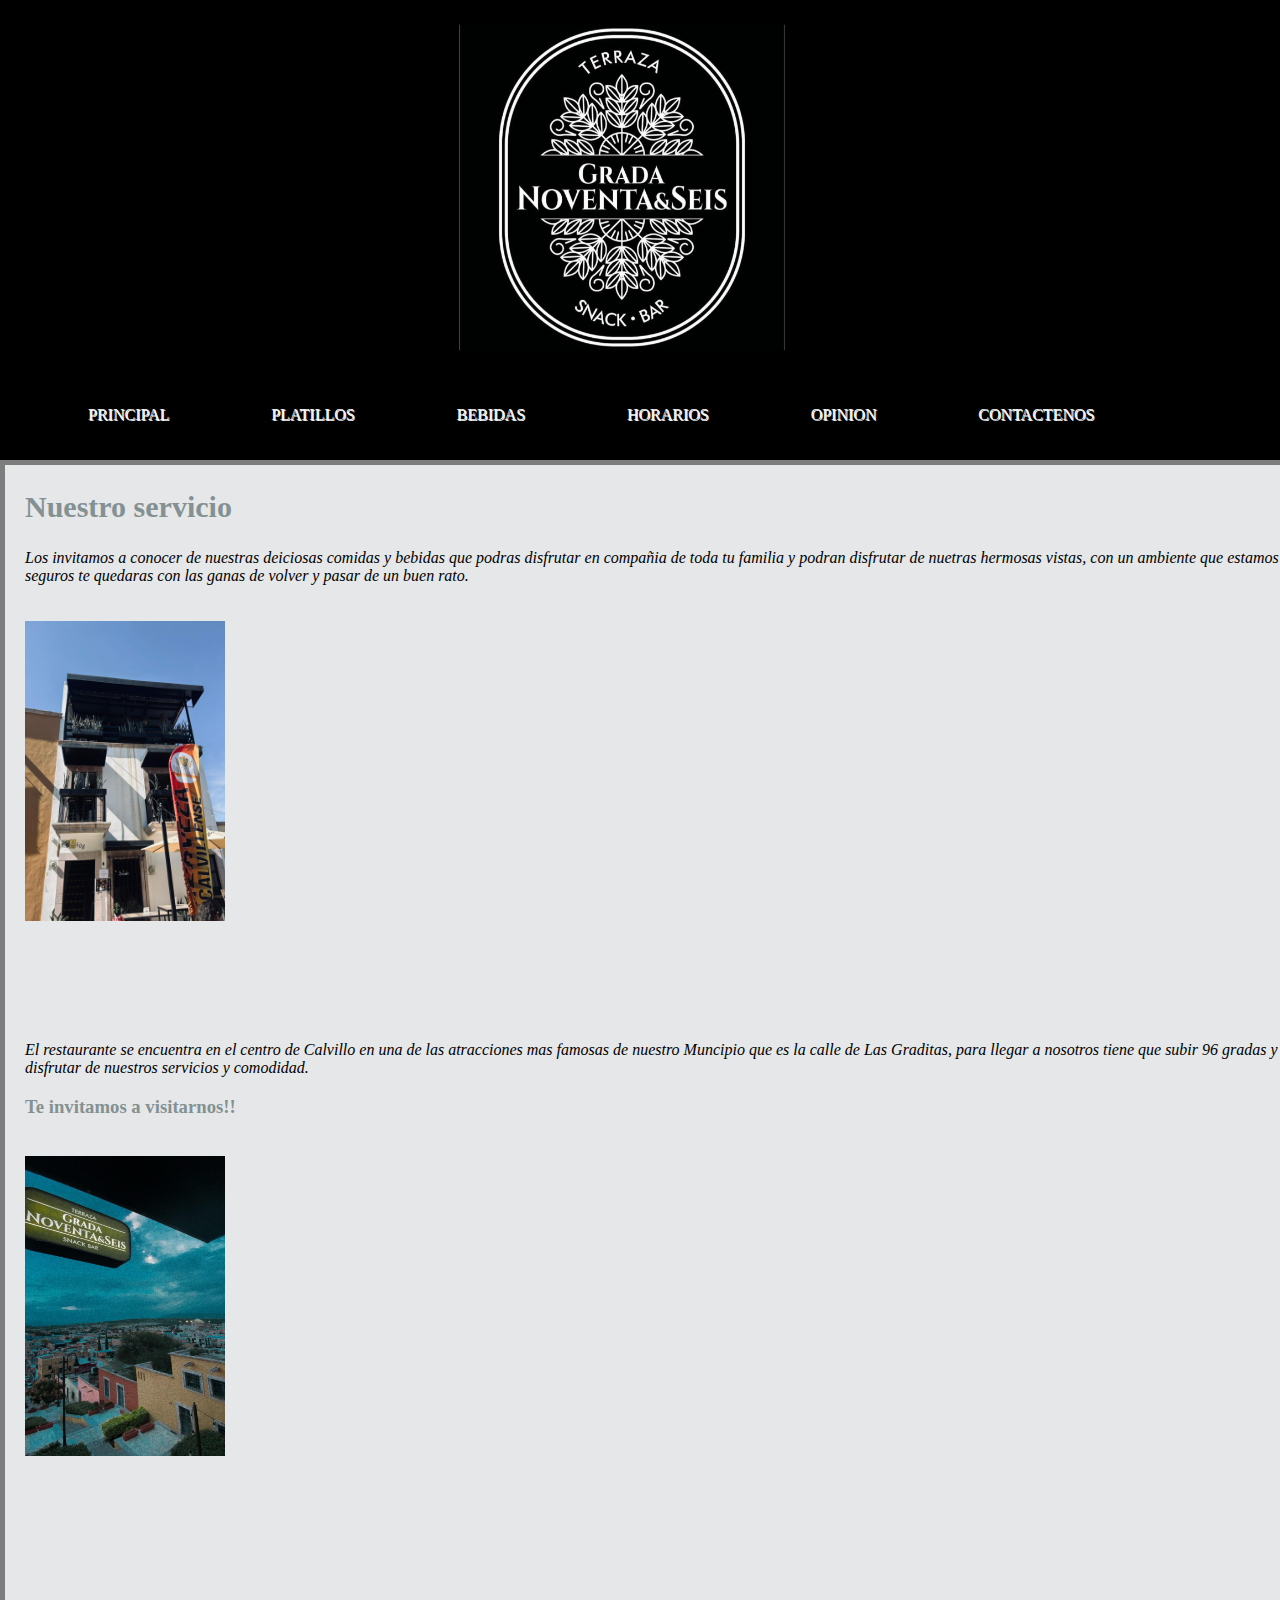
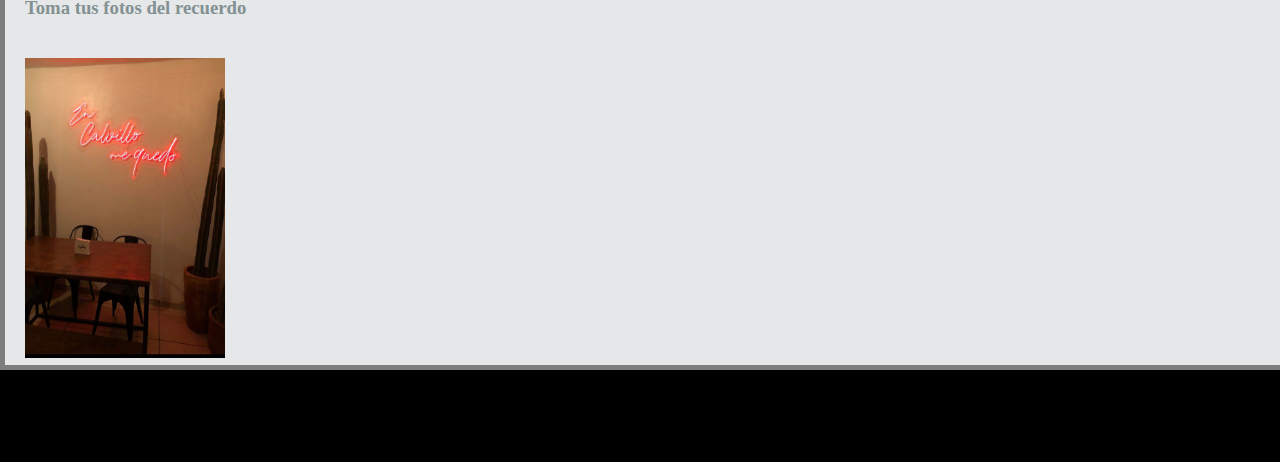
<file: index.html>
<!DOCTYPE html>
<html>
<head>
	<title>Gradanoventayseis</title>
	<meta http-equiv="content-type" content="text/html; charset=utf-8"/>
	<meta name="viewport"
    content="width=device-width">
	<link rel="stylesheet" href="index.css">
	<link rel="stylesheet" href="Platillos.html">
</heada>
<body>
<header id="logo">
</header>
<section>
	<nav id="menu">
		<ul>
		    <li><a href="index.html" title="Pagina Principal" hreflang="es-pe" accesskey="P">Principal</a></li>
            <li><a href="Platillos.html" title="Conoce el Menu" hreflang="es-pe" accesskey="M">Platillos</a></li>
            <li><a href="Bebidas.html" title="Nuestros servicios" hreflang="es-pe" accesskey="P">Bebidas</a></li>
            <li><a href="Informacion.html" title="Consume" hreflang="es-pe" accesskey="O">Horarios</a></li>
            <li><a href="Opinion.html" title="Consume" hreflang="es-pe" accesskey="O">Opinion</a></li>
            <li><a href="Contactenos.html" title="Escribanos"  hreflang="es-pe" accesskey="C">Contactenos</a></li>
        </ul>
</section>
<section>
<section id="seccion">
	<h2><strong>Nuestro servicio</strong></h2>
	<p><em>Los invitamos a conocer de nuestras deiciosas comidas y bebidas que podras disfrutar en compañia de toda tu familia y podran disfrutar de nuetras hermosas vistas, con un ambiente que estamos seguros te quedaras con las ganas de volver y pasar de un buen rato.</em></p>
</aside>
<img src="Uno.png" width="200" height="300">
<p><em>El restaurante se encuentra en el centro de Calvillo en una de las atracciones mas famosas de nuestro Muncipio que es la calle de Las Graditas, para llegar a nosotros tiene que subir 96 gradas y asi disfrutar de nuestros servicios y comodidad.</em></p>
	<h3>Te invitamos a visitarnos!!</h3>
<img src="fuera.png" width="200" height="300">
<br><br>
<h3>Toma tus fotos del recuerdo</h3>
<img src="Si.png" width="200" height="300">
</section>
</body>
</html>
</file>
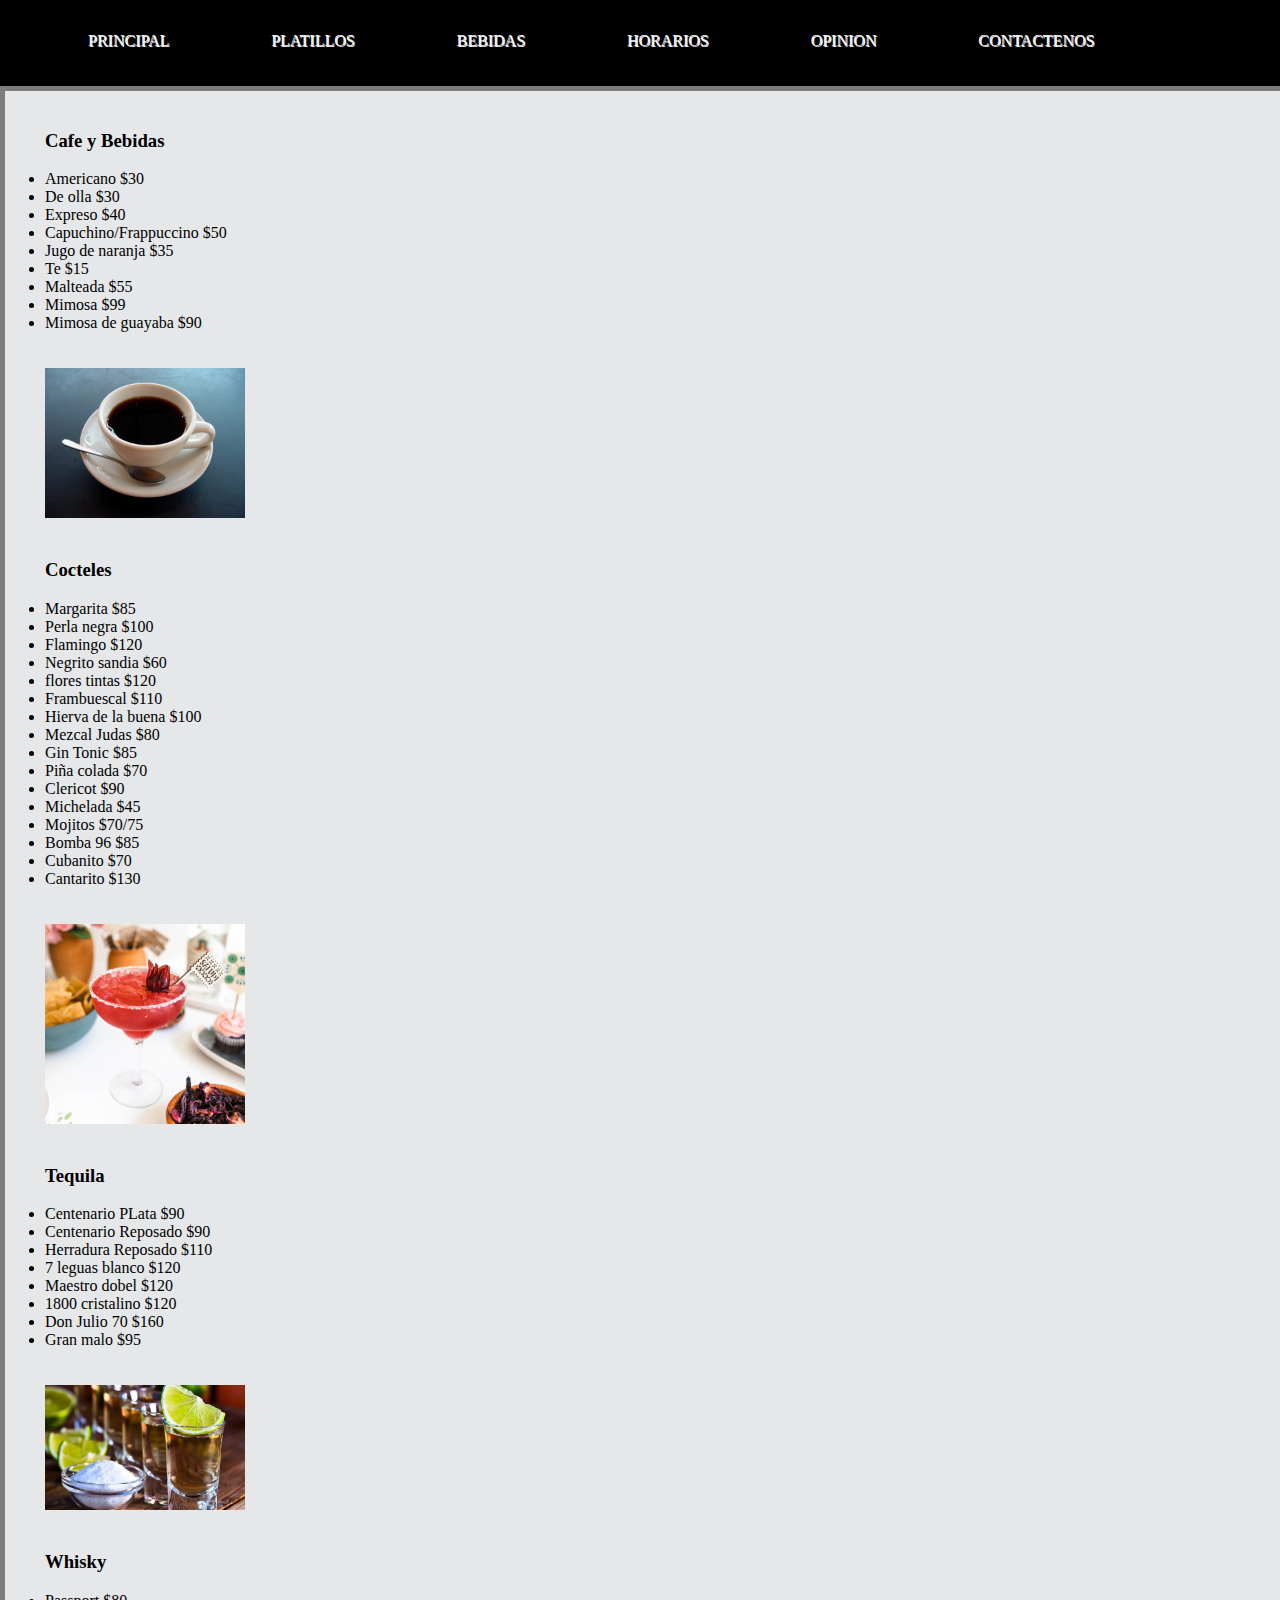
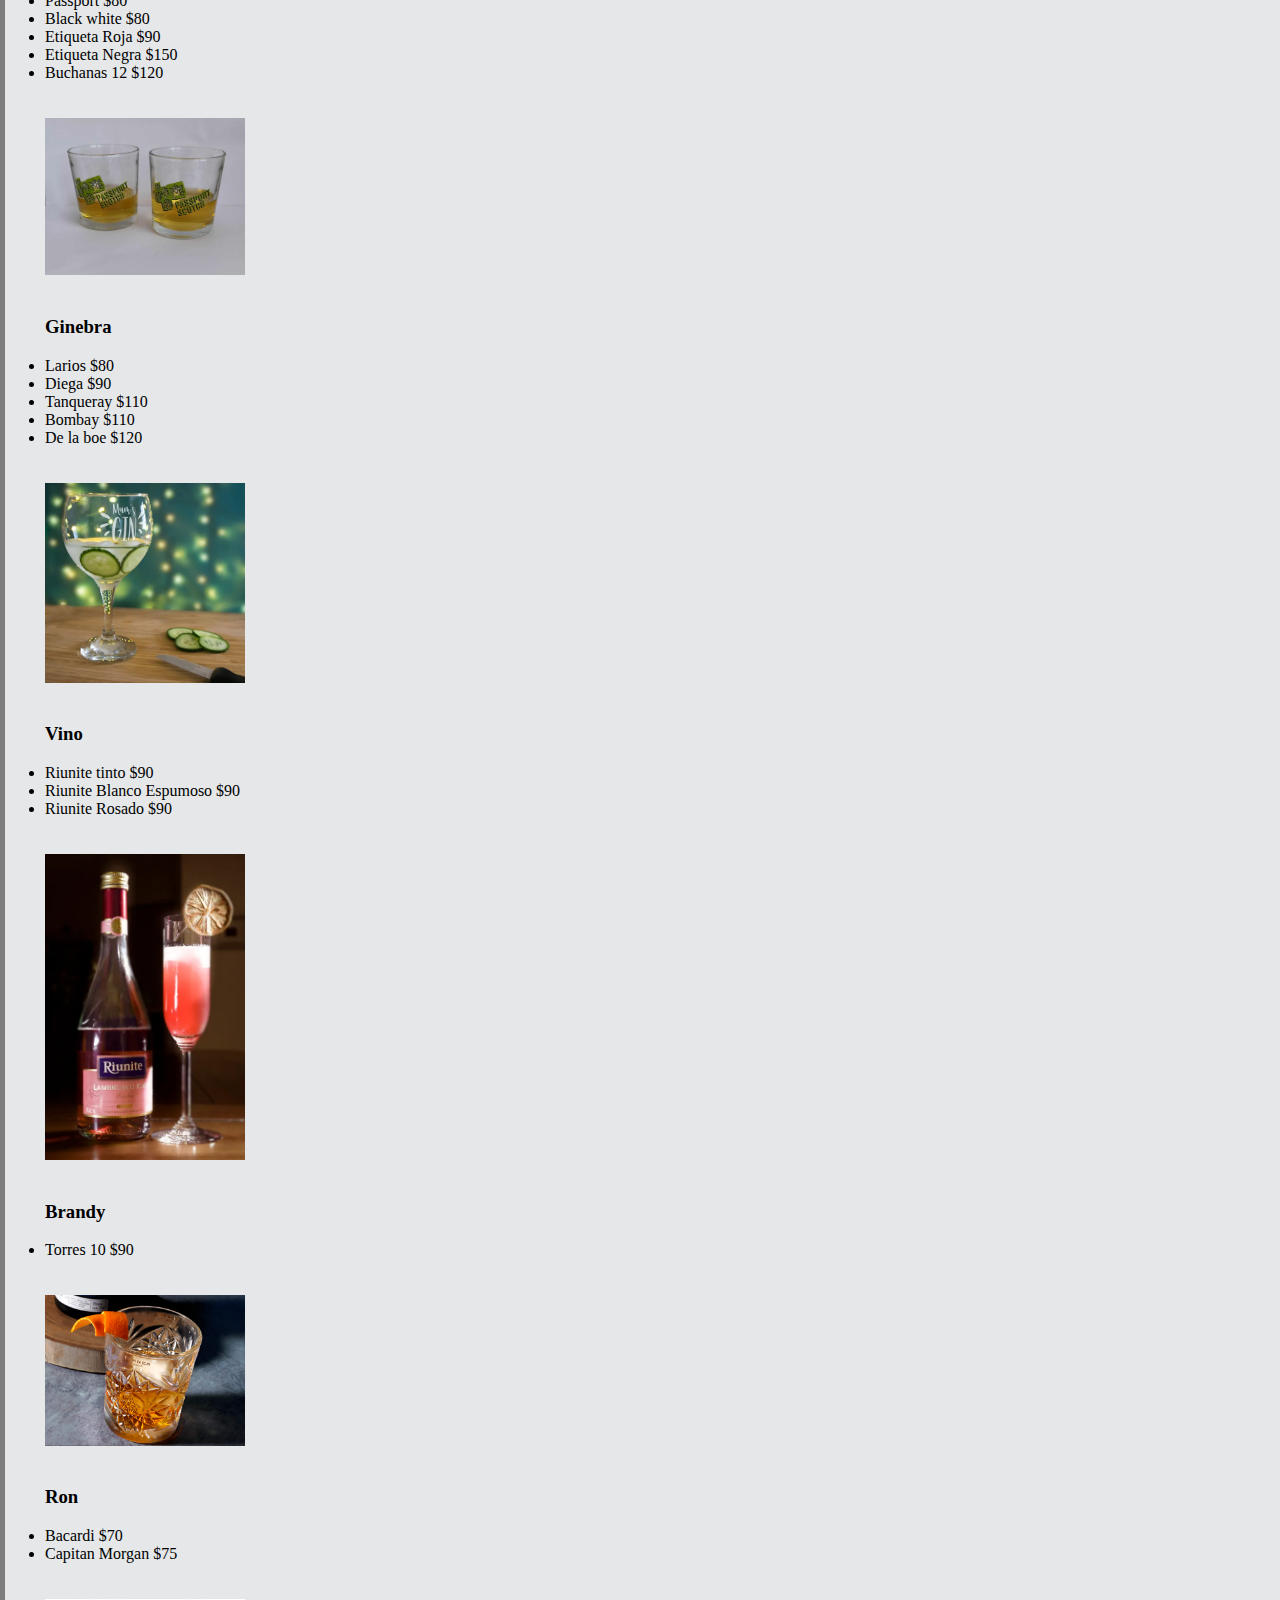
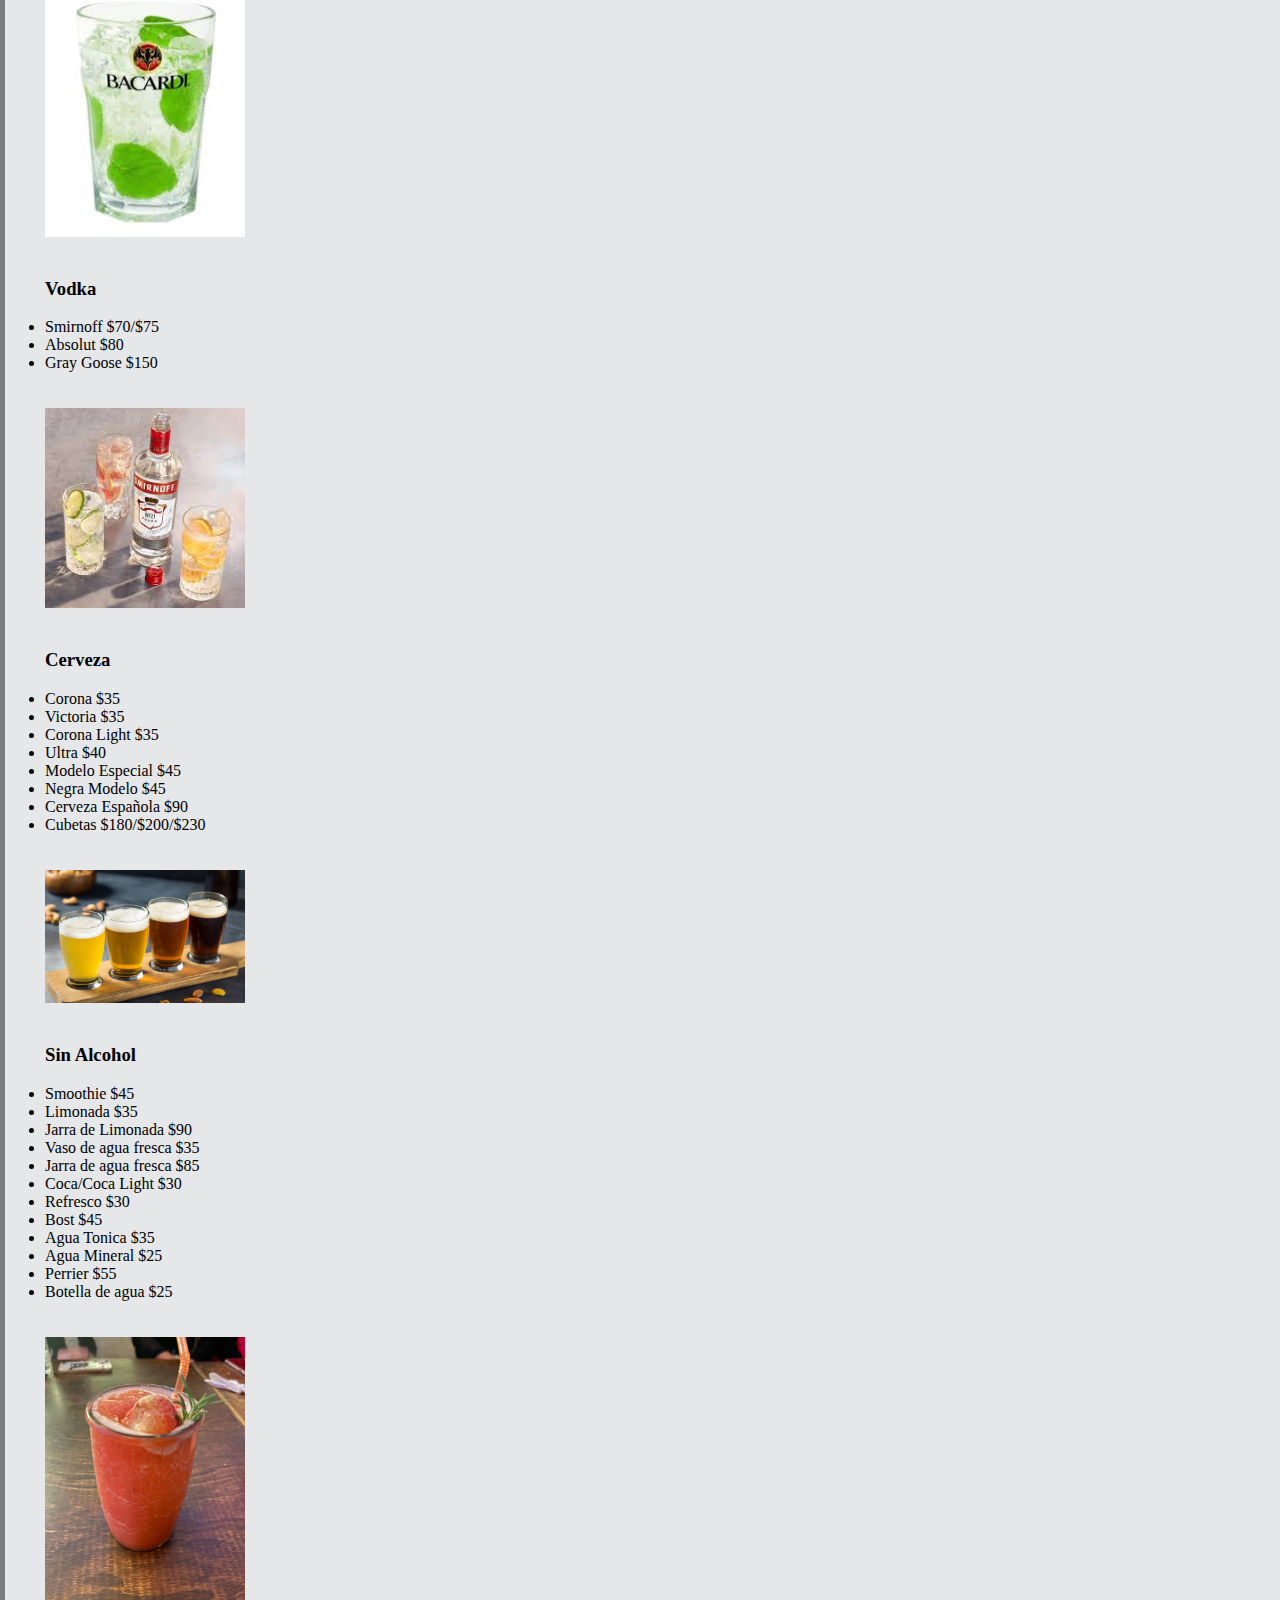
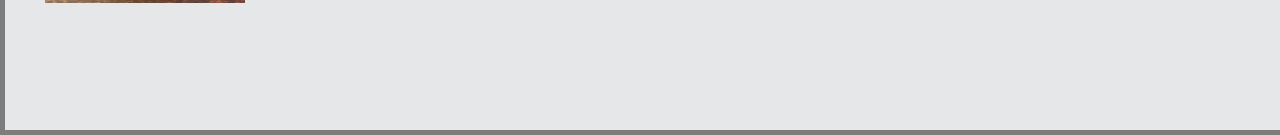
<file: Bebidas.html>
<!DOCTYPE html>
<html>
<head>
	<title>Gradanoventayseis</title>
	<meta http-equiv="content-type" content="text/html; charset=utf-8"/>
	<link rel="stylesheet" href="index.html">
	<link rel="stylesheet" href="Bebidas.css">
</head>
<body>
<section>
	<nav id="menu">
		<ul>
		    <li><a href="index.html" title="Pagina Principal" hreflang="es-pe" accesskey="P">Principal</a></li>
            <li><a href="Platillos.html" title="Conoce el Menu" hreflang="es-pe" accesskey="P">Platillos</a></li>
            <li><a href="Bebidas.html" title="Nuestros servicios" hreflang="es-pe" accesskey="B">Bebidas</a></li>
            <li><a href="Informacion.html" title="Deja tu opinion" hreflang="es-pe" accesskey="I">Horarios</a></li>
            <li><a href="Opinion.html" title="Deja tu opinion" hreflang="es-pe" accesskey="O">Opinion</a></li>
            <li><a href="Contactenos.html" title="Escribanos"  hreflang="es-pe" accesskey="C">Contactenos</a></li>
        </ul>
</section>
<section>
<section id="seccion">
	<h3><strong>Cafe y Bebidas</strong></h3>
    <li>Americano  $30</li>
    <li>De olla  $30</li>
    <li>Expreso  $40</li>
    <li>Capuchino/Frappuccino  $50</li>
    <li>Jugo de naranja  $35</li>
    <li>Te  $15</li>
    <li>Malteada  $55</li>
    <li>Mimosa  $99</li>
    <li>Mimosa de guayaba  $90</li>
    <br><br>
    <img src="cafe.png">
    <br><br>
    <h3><strong>Cocteles</strong></h3>
    <li>Margarita $85</li>
    <li>Perla negra  $100</li>
    <li>Flamingo  $120</li>
    <li>Negrito sandia  $60</li>
    <li>flores tintas  $120</li>
    <li>Frambuescal  $110</li>
    <li>Hierva de la buena  $100</li>
    <li>Mezcal Judas  $80</li>
    <li>Gin Tonic  $85</li>
    <li>Piña colada  $70</li>
    <li>Clericot  $90</li>
    <li>Michelada  $45</li>
    <li>Mojitos $70/75</li>
    <li>Bomba 96 $85</li>
    <li>Cubanito  $70</li>
    <li>Cantarito  $130</li>
    <br><br>
    <img src="marga.png">
    <br><br>
    <h3><strong>Tequila</strong></h3>
    <li>Centenario PLata  $90</li>
    <li>Centenario Reposado  $90</li>
    <li>Herradura Reposado  $110</li>
    <li>7 leguas blanco  $120</li>
    <li>Maestro dobel  $120</li>
    <li>1800 cristalino  $120</li>
    <li>Don Julio 70  $160</li>
    <li>Gran malo  $95</li>
    <br><br>
    <img src="tequi.png">
    <br><br>
    <h3><strong>Whisky</strong></h3>
    <li>Passport  $80</li>
    <li>Black white $80</li>
    <li>Etiqueta Roja $90</li>
    <li>Etiqueta Negra  $150</li>
    <li>Buchanas 12  $120</li>
    <br><br>
    <img src="wi.png">
    <br><br>
    <h3><strong>Ginebra</strong></h3>
    <li>Larios $80</li>
    <li>Diega $90</li>
    <li>Tanqueray  $110</li>
    <li>Bombay  $110</li>
    <li>De la boe $120</li>
    <br><br>
    <img src="gine.png">
    <br><br>
    <h3><strong>Vino</strong></h3>
    <li>Riunite tinto  $90</li>
    <li>Riunite Blanco Espumoso $90</li>
    <li>Riunite Rosado $90</li>
    <br><br>
    <img src="vino.png">
    <br><br>
    <h3><strong>Brandy</strong></h3>
    <li>Torres 10 $90</li>
    <br><br>
    <img src="bra.png">
    <br><br>
    <h3><strong>Ron</strong></h3>
    <li>Bacardi $70</li>
    <li>Capitan Morgan $75</li>
    <br><br>
    <img src="ron.png">
    <br><br>
    <h3><strong>Vodka</strong></h3>
    <li>Smirnoff $70/$75</li>
    <li>Absolut $80</li>
    <li>Gray Goose $150</li>
    <br><br>
    <img src="smi.png">
    <br><br>
    <h3><strong>Cerveza</strong></h3>
    <li>Corona $35</li>
    <li>Victoria $35</li>
    <li>Corona Light $35</li>
    <li>Ultra $40</li>
    <li>Modelo Especial $45</li>
    <li>Negra Modelo $45</li>
    <li>Cerveza Española $90</li>
    <li>Cubetas $180/$200/$230</li>
    <br><br>
    <img src="cer.png">
    <br><br>
    <h3><strong>Sin Alcohol</strong></h3>
    <li>Smoothie $45</li>
    <li>Limonada $35</li>
    <li>Jarra de Limonada $90</li>
    <li>Vaso de agua fresca $35</li>
    <li>Jarra de agua fresca $85</li>
    <li>Coca/Coca Light $30</li>
    <li>Refresco $30</li>
    <li>Bost $45</li>
    <li>Agua Tonica $35</li>
    <li>Agua Mineral $25</li>
    <li>Perrier $55</li>
    <li>Botella de agua $25</li>
    <br><br>
    <img src="smo.png">
    <br><br>
</section>
</body>
</html>
</file>
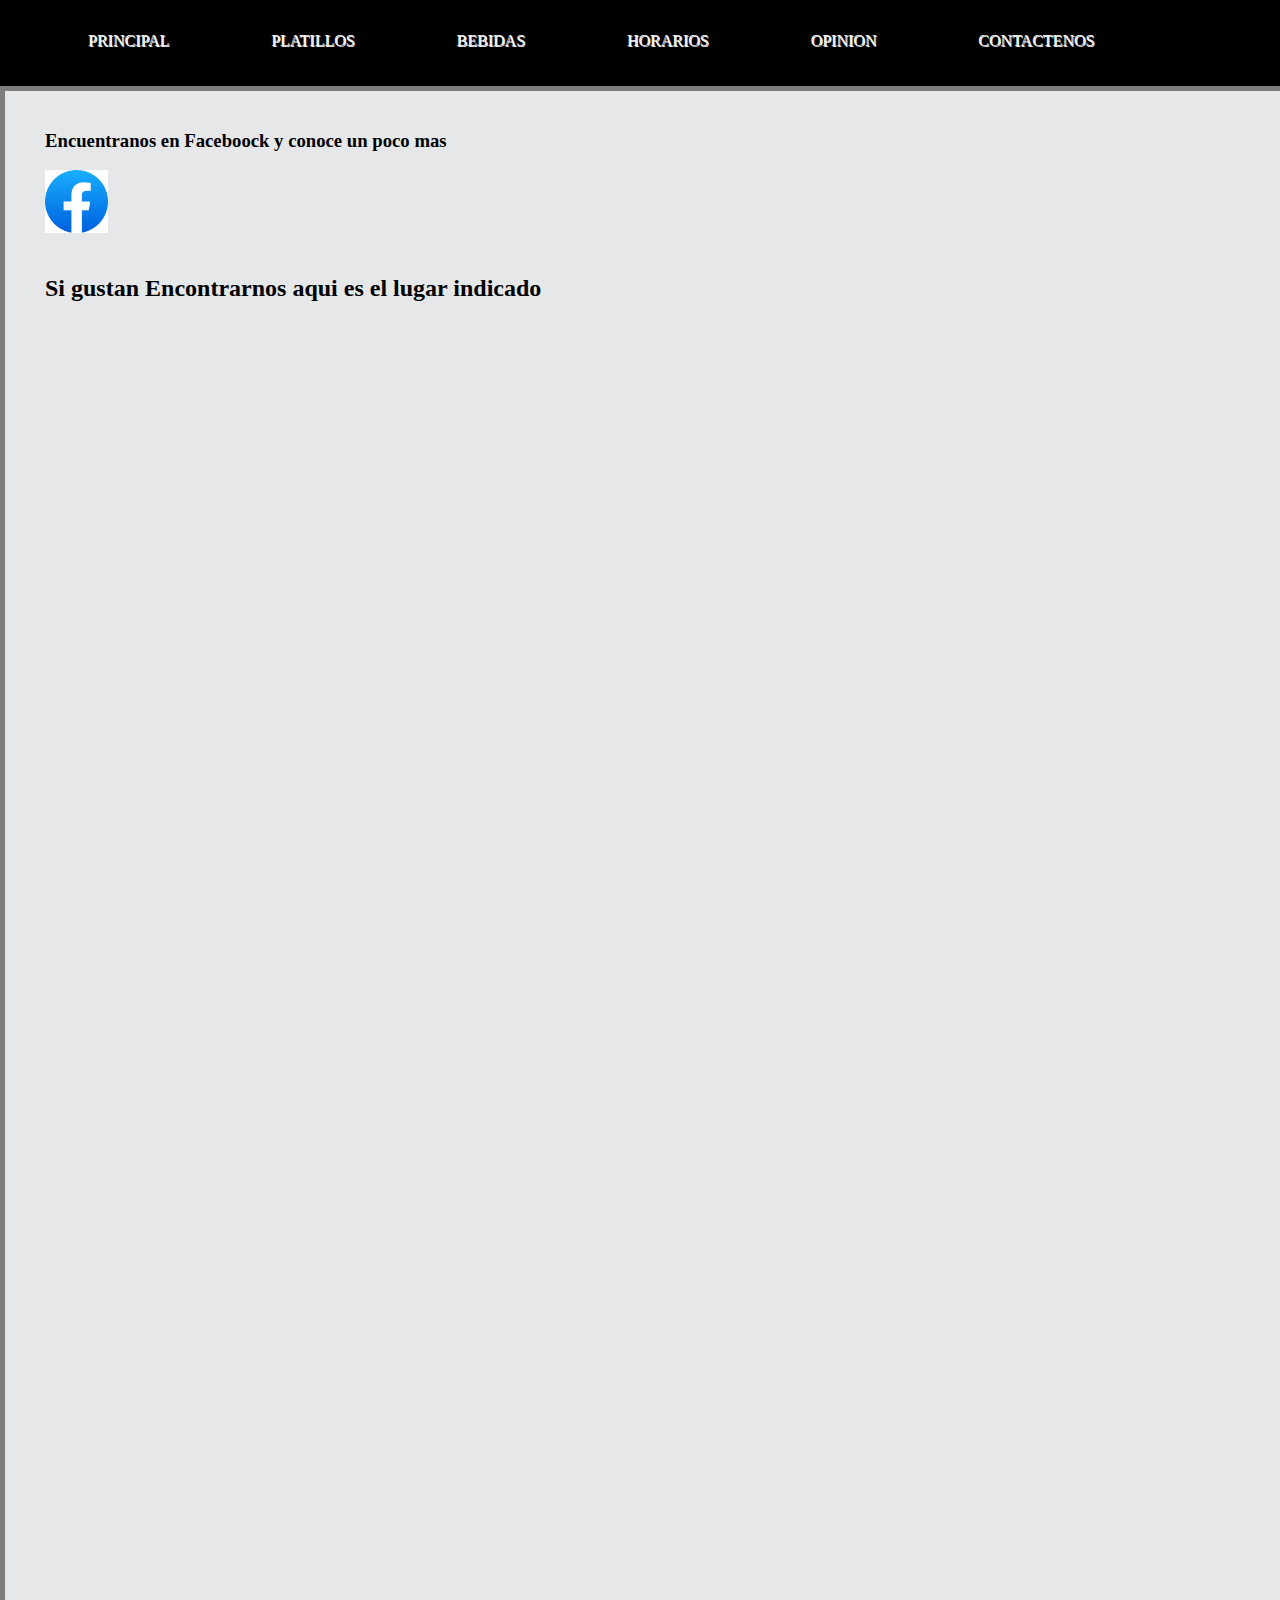
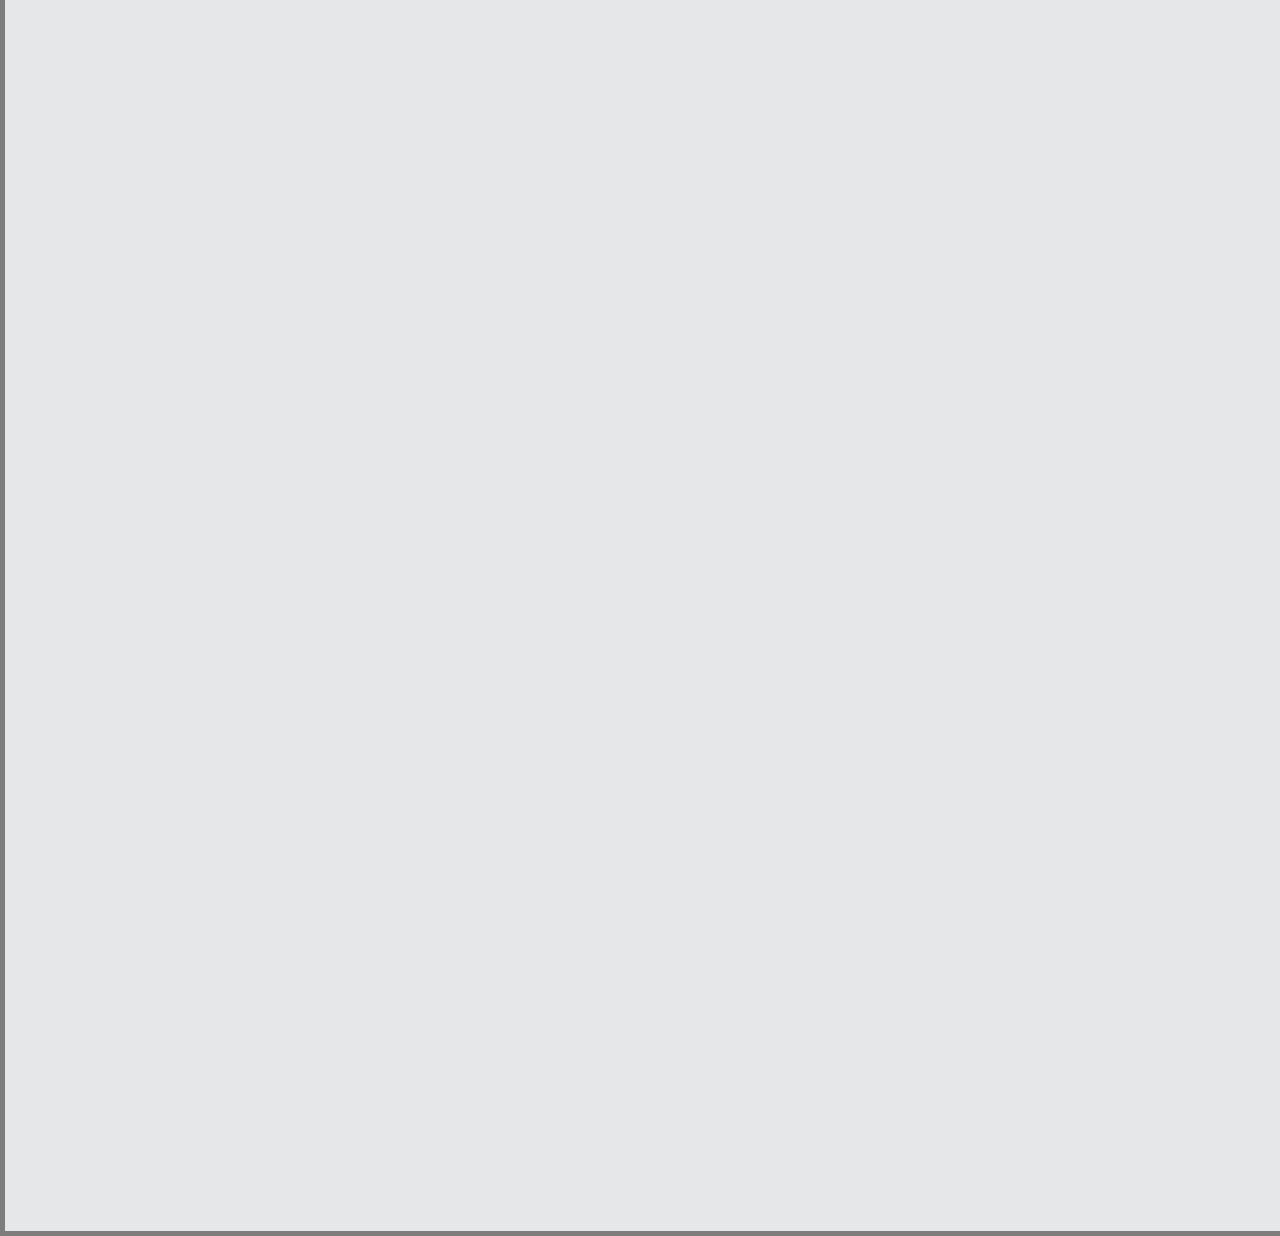
<file: Contactenos.html>
<!DOCTYPE html>
<html>
<head>
	<title>Contactenos</title>
	<link rel="stylesheet" href="index.html">
	<link rel="stylesheet" href="Contactenos.css">
</head>
<body>
		<section>
	<nav id="menu">
		<ul>
		    <li><a href="index.html" title="Pagina Principal" hreflang="es-pe" accesskey="P">Principal</a></li>
            <li><a href="Platillos.html" title="Conoce el Menu" hreflang="es-pe" accesskey="P">Platillos</a></li>
            <li><a href="Bebidas.html" title="Nuestros servicios" hreflang="es-pe" accesskey="B">Bebidas</a></li>
            <li><a href="Informacion.html" title="Deja tu opinion" hreflang="es-pe" accesskey="I">Horarios</a></li>
            <li><a href="Opinion.html" title="Deja tu opinion" hreflang="es-pe" accesskey="I">Opinion</a></li>
            <li><a href="Contactenos.html" title="Escribanos"  hreflang="es-pe" accesskey="C">Contactenos</a></li>
        </ul>
    </section>
    <section id="seccion">
    	<h3>Encuentranos en Faceboock y conoce un poco mas</h3>
    		<a href="https://www.facebook.com/p/gradanoventayseis-100063701223653/">
	<img src="Face.png"></a>
	<br><br>
	<h2>Si gustan Encontrarnos aqui es el lugar indicado</h2>
	<div class="Mapa"><iframe src="https://www.google.com/maps/embed?pb=!1m18!1m12!1m3!1d3703.332319852508!2d-102.72206102554175!3d21.844713759256056!2m3!1f0!2f0!3f0!3m2!1i1024!2i768!4f13.1!3m3!1m2!1s0x8429cc04096fc5cf%3A0x217127bf21436626!2sC.%20Matamoros%20508%2C%20Zona%20Centro%2C%2020800%20Calvillo%2C%20Ags.!5e0!3m2!1ses-419!2smx!4v1733768151915!5m2!1ses-419!2smx" width="400" height="400" style="border:0;" allowfullscreen="" loading="lazy" referrerpolicy="no-referrer-when-downgrade"></iframe></div>
    </section>
</body>
</html>
</file>
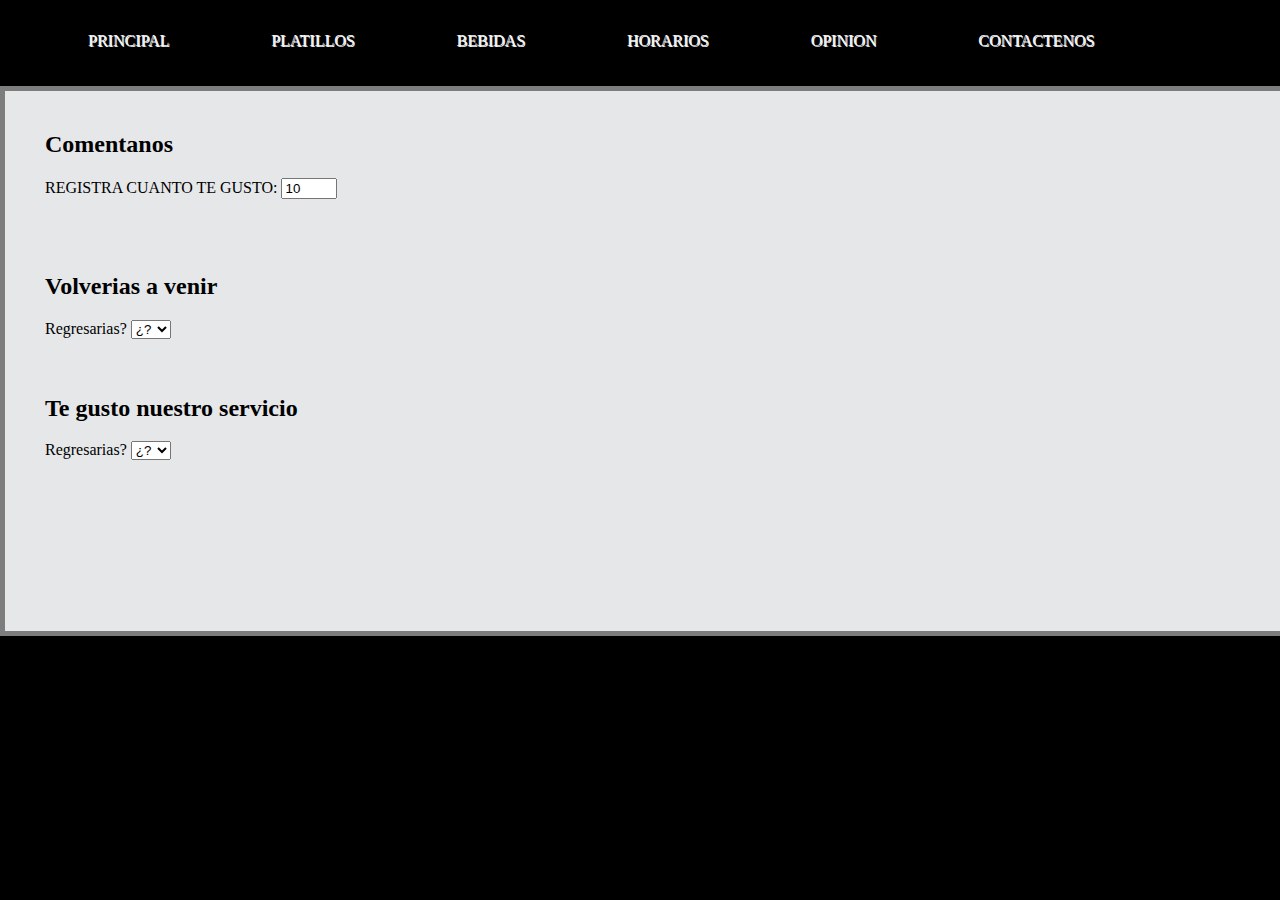
<file: Opinion.html>
<!DOCTYPE html>
<html>
<head>
	<title>Gradanoventayseis</title>
	<meta http-equiv="content-type" content="text/html; charset=utf-8"/>
	<meta name="viewport"
    content="width=device-width">
	<link rel="stylesheet" href="index.html">
	<link rel="stylesheet" href="Opinion.css">
</head>
<body>
<section>
	<nav id="menu">
		<ul>
		    <li><a href="index.html" title="Pagina Principal" hreflang="es-pe" accesskey="P">Principal</a></li>
            <li><a href="Platillos.html" title="Conoce el Menu" hreflang="es-pe" accesskey="M">Platillos</a></li>
            <li><a href="Bebidas.html" title="Nuestros servicios" hreflang="es-pe" accesskey="P">Bebidas</a></li>
            <li><a href="Informacion.html" title="Consume" hreflang="es-pe" accesskey="O">Horarios</a></li>
            <li><a href="Opinion.html" title="Consume" hreflang="es-pe" accesskey="O">Opinion</a></li>
            <li><a href="Contactenos.html" title="Escribanos"  hreflang="es-pe" accesskey="C">Contactenos</a></li>
        </ul>
</section>
<section>
	<section id="seccion">
		 <FORM NAME="FRMREGISTRO" METHOD="POST" ACTION="PRINCIPAL.HTML">
		 	<h2>Comentanos</h2>
    	<LABEL>REGISTRA CUANTO TE GUSTO: </LABEL>
    	<INPUT NAME="TXTEDAD"
    	        TYPE="NUMBER"
    	        MIN="0"
    	        MAX="10"
    	        VALUE="10"
    	        REQUIRED>
    </FORM>
</INPUT>
</FORM>
<br>
<br>
<br>
<h2>Volverias a venir</h2>
<label id="label">Regresarias?</label>
<label id="label">
<select name="SELSiNo">
<OPTION VALUE="AGUASCALIENTES" SELECTED>¿?</OPTION>
<OPTION VALUE="Si">Si</OPTION>
<OPTION VALUE="No">No</OPTION>
</select>
</label>
<br>
<br>
<br>
<h2>Te gusto nuestro servicio</h2>
<label id="label">Regresarias?</label>
<label id="label">
<select name="SELSiNo">
<OPTION VALUE="AGUASCALIENTES" SELECTED>¿?</OPTION>
<OPTION VALUE="Si">Si</OPTION>
<OPTION VALUE="No">No</OPTION>
</select>
</label>
</section>
</BODY>
</HTML>
</file>
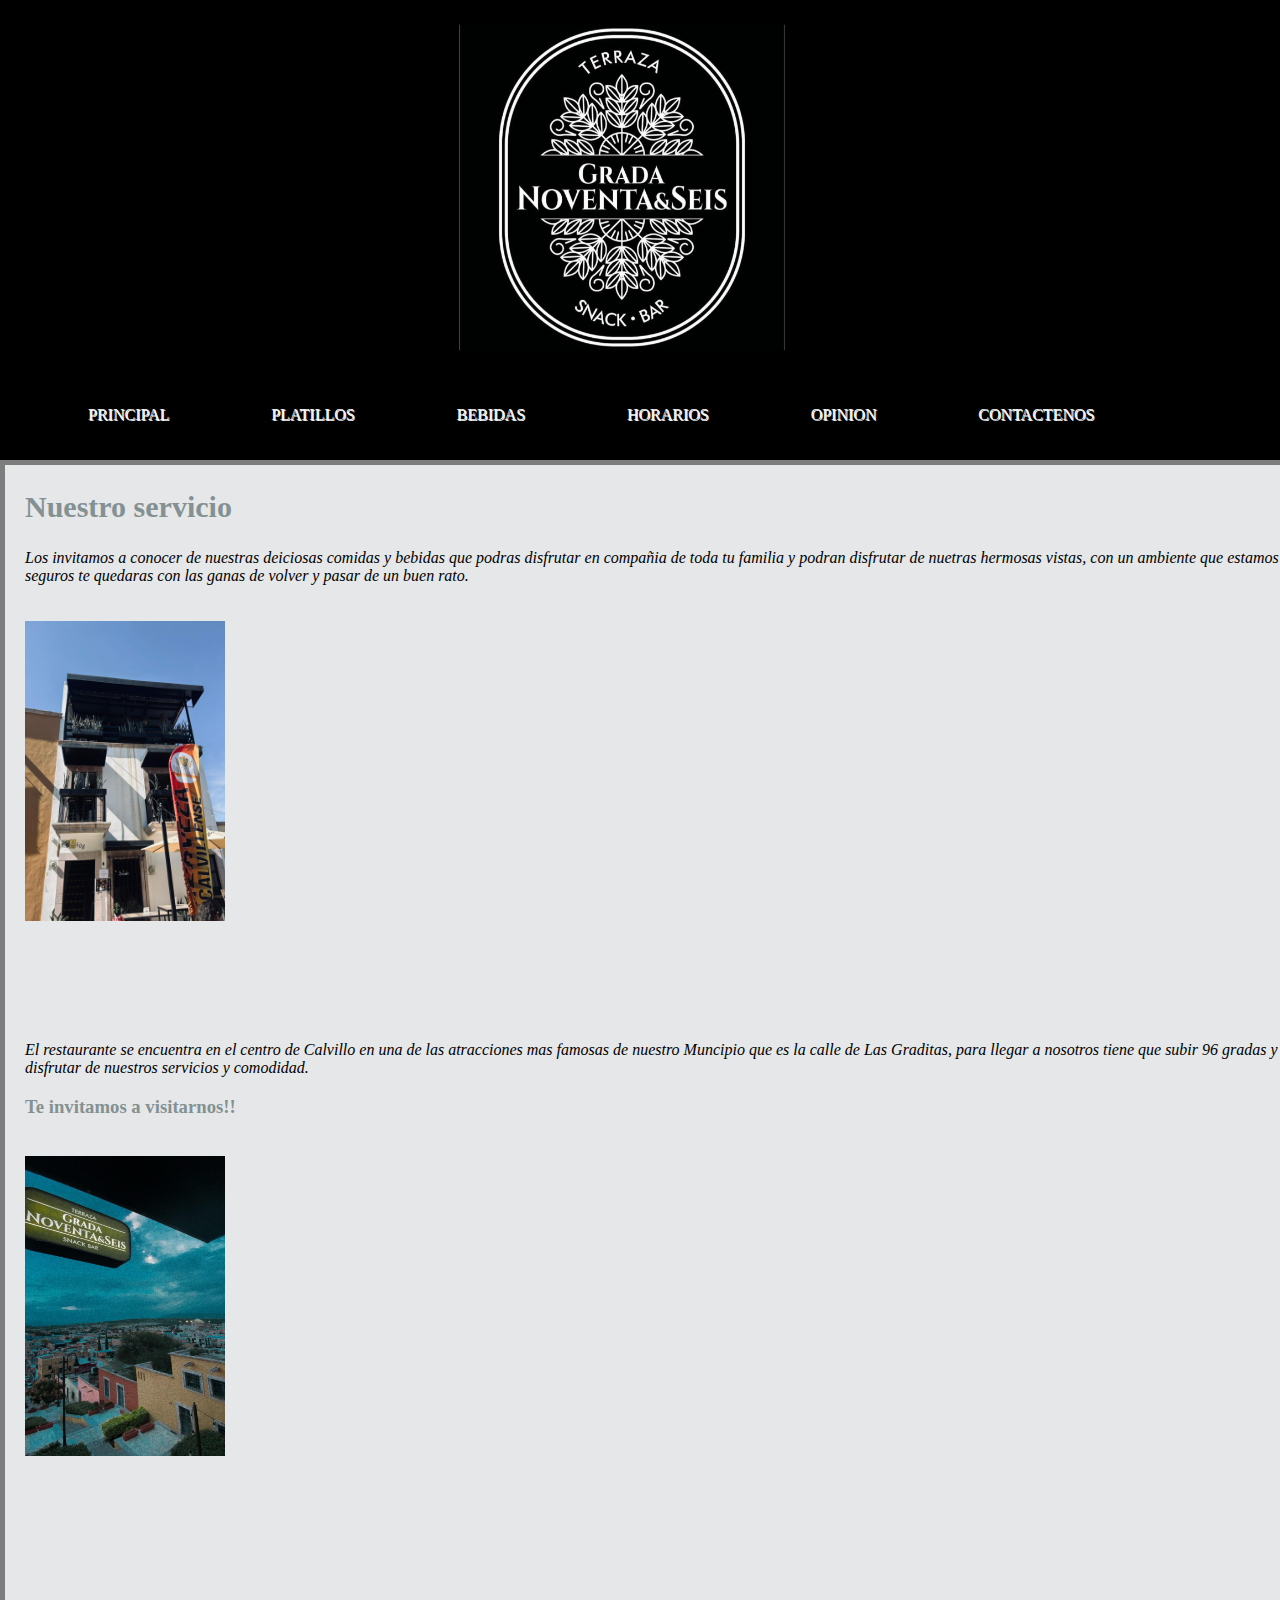
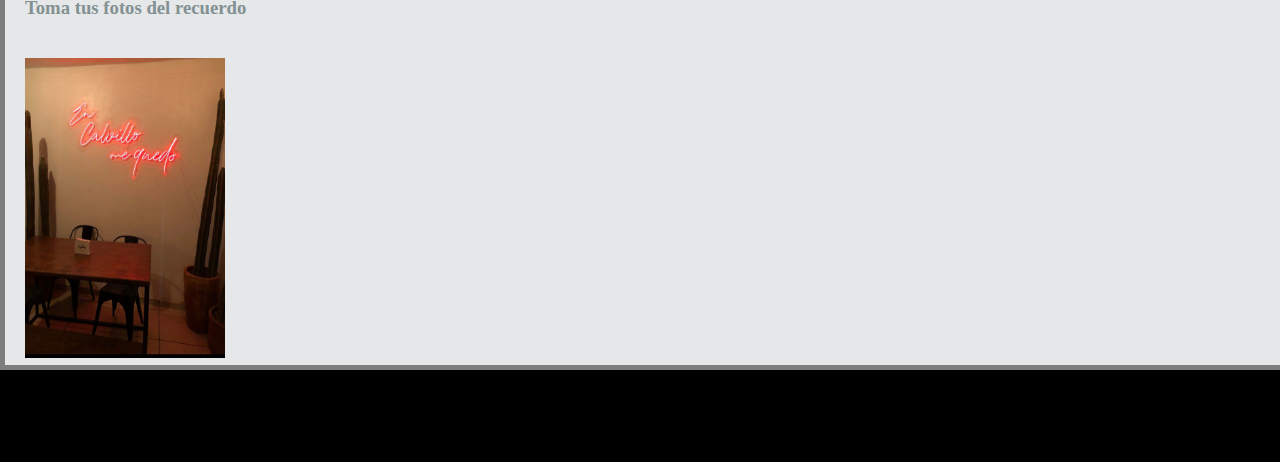
<file: paginaweb.html>
<!DOCTYPE html>
<html>
<head>
	<title>Gradanoventayseis</title>
	<meta http-equiv="content-type" content="text/html; charset=utf-8"/>
	<meta name="viewport"
    content="width=device-width">
	<link rel="stylesheet" href="paginaweb.css">
	<link rel="stylesheet" href="Platillos.html">
</heada>
<body>
<header id="logo">
</header>
<section>
	<nav id="menu">
		<ul>
		    <li><a href="index.html" title="Pagina Principal" hreflang="es-pe" accesskey="P">Principal</a></li>
            <li><a href="Platillos.html" title="Conoce el Menu" hreflang="es-pe" accesskey="M">Platillos</a></li>
            <li><a href="Bebidas.html" title="Nuestros servicios" hreflang="es-pe" accesskey="P">Bebidas</a></li>
            <li><a href="Informacion.html" title="Consume" hreflang="es-pe" accesskey="O">Horarios</a></li>
            <li><a href="Opinion.html" title="Consume" hreflang="es-pe" accesskey="O">Opinion</a></li>
            <li><a href="Contactenos.html" title="Escribanos"  hreflang="es-pe" accesskey="C">Contactenos</a></li>
        </ul>
</section>
<section>
<section id="seccion">
	<h2><strong>Nuestro servicio</strong></h2>
	<p><em>Los invitamos a conocer de nuestras deiciosas comidas y bebidas que podras disfrutar en compañia de toda tu familia y podran disfrutar de nuetras hermosas vistas, con un ambiente que estamos seguros te quedaras con las ganas de volver y pasar de un buen rato.</em></p>
</aside>
<img src="Uno.png" width="200" height="300">
<p><em>El restaurante se encuentra en el centro de Calvillo en una de las atracciones mas famosas de nuestro Muncipio que es la calle de Las Graditas, para llegar a nosotros tiene que subir 96 gradas y asi disfrutar de nuestros servicios y comodidad.</em></p>
	<h3>Te invitamos a visitarnos!!</h3>
<img src="fuera.png" width="200" height="300">
<br><br>
<h3>Toma tus fotos del recuerdo</h3>
<img src="Si.png" width="200" height="300">
</section>
</body>
</html>
</file>
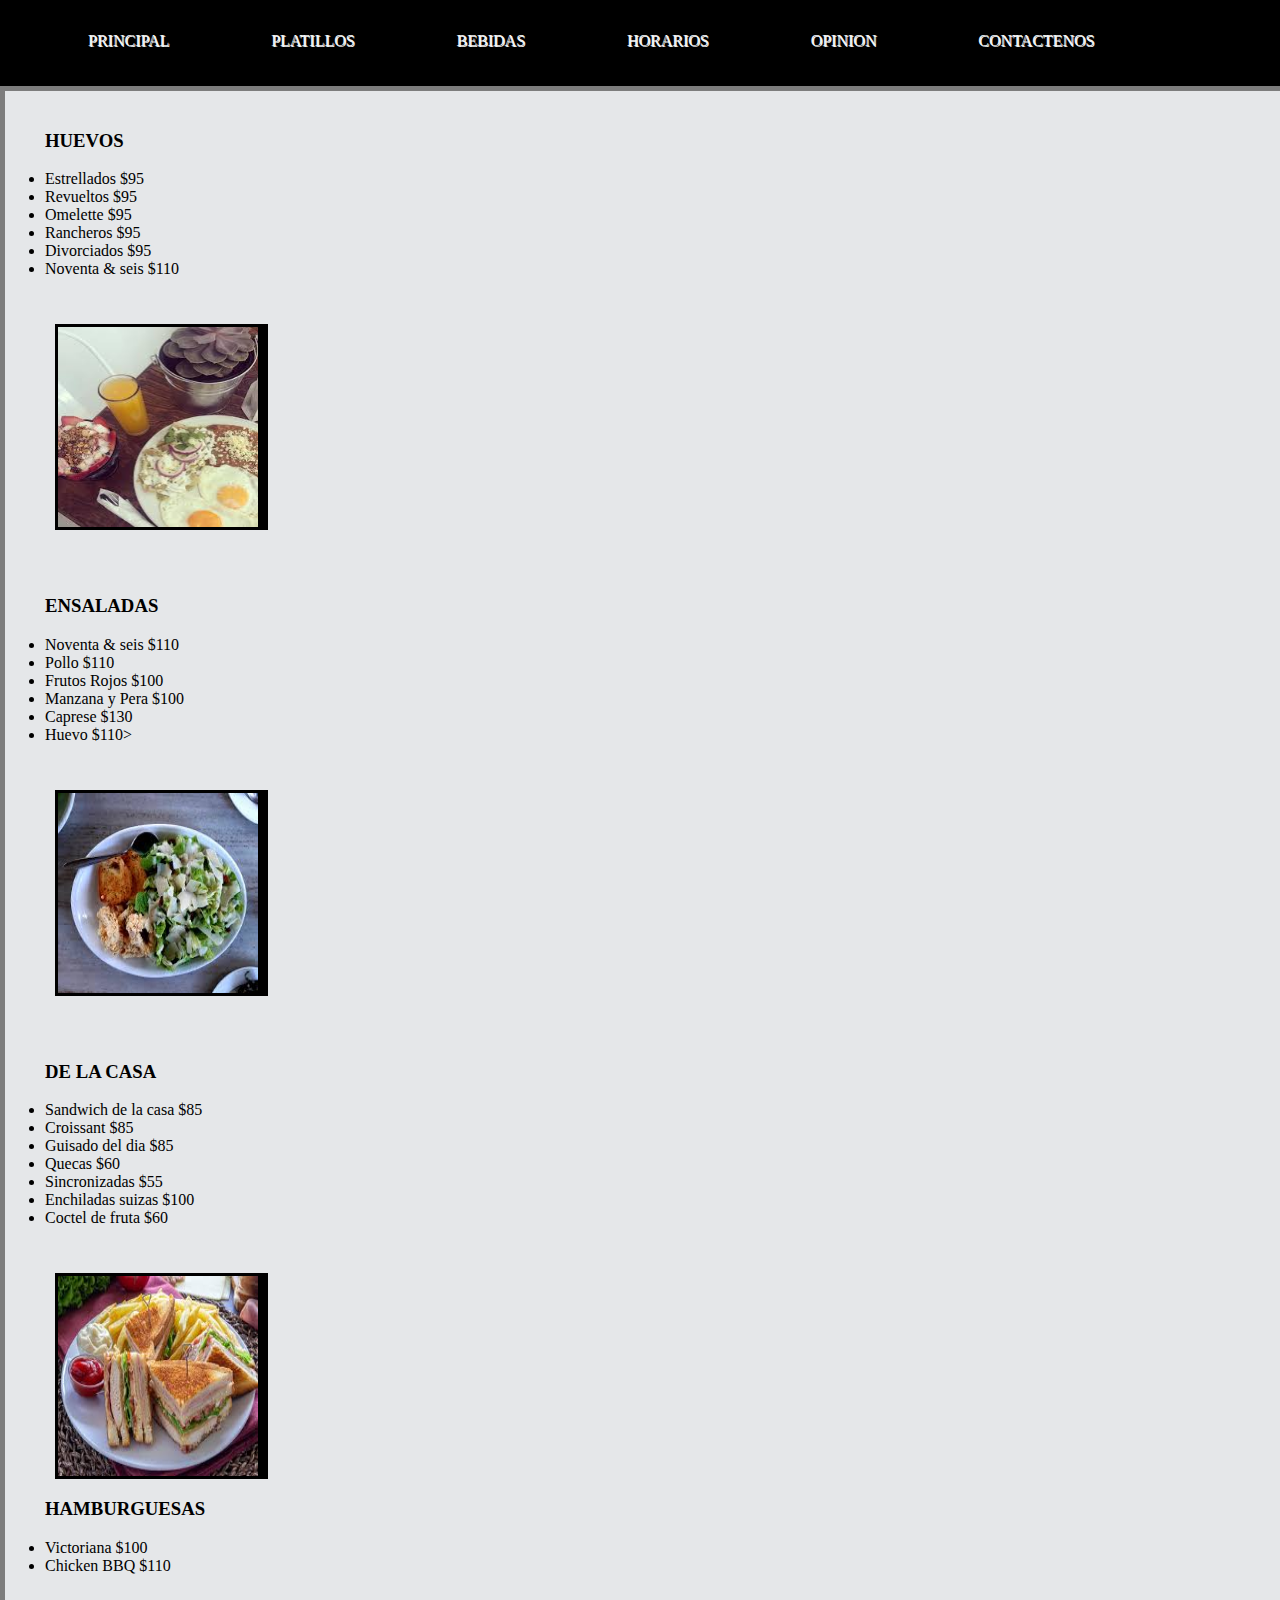
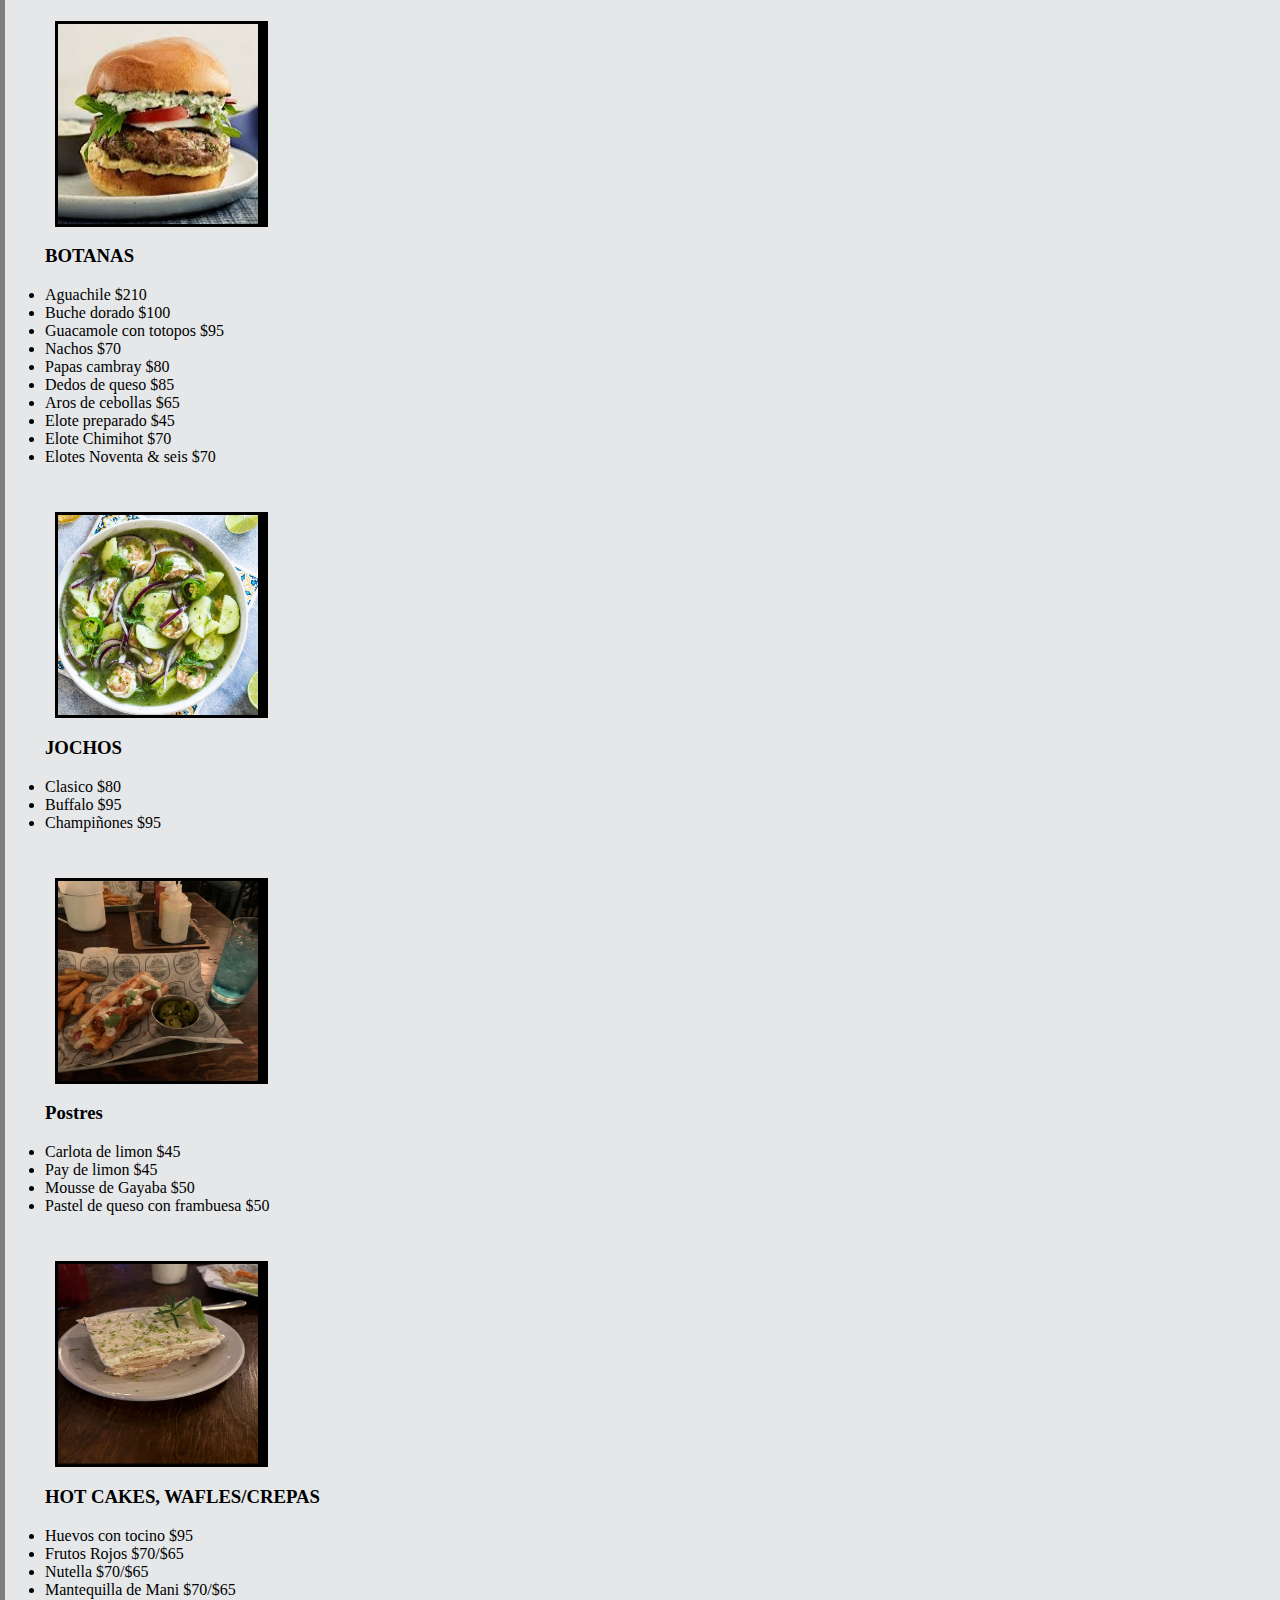
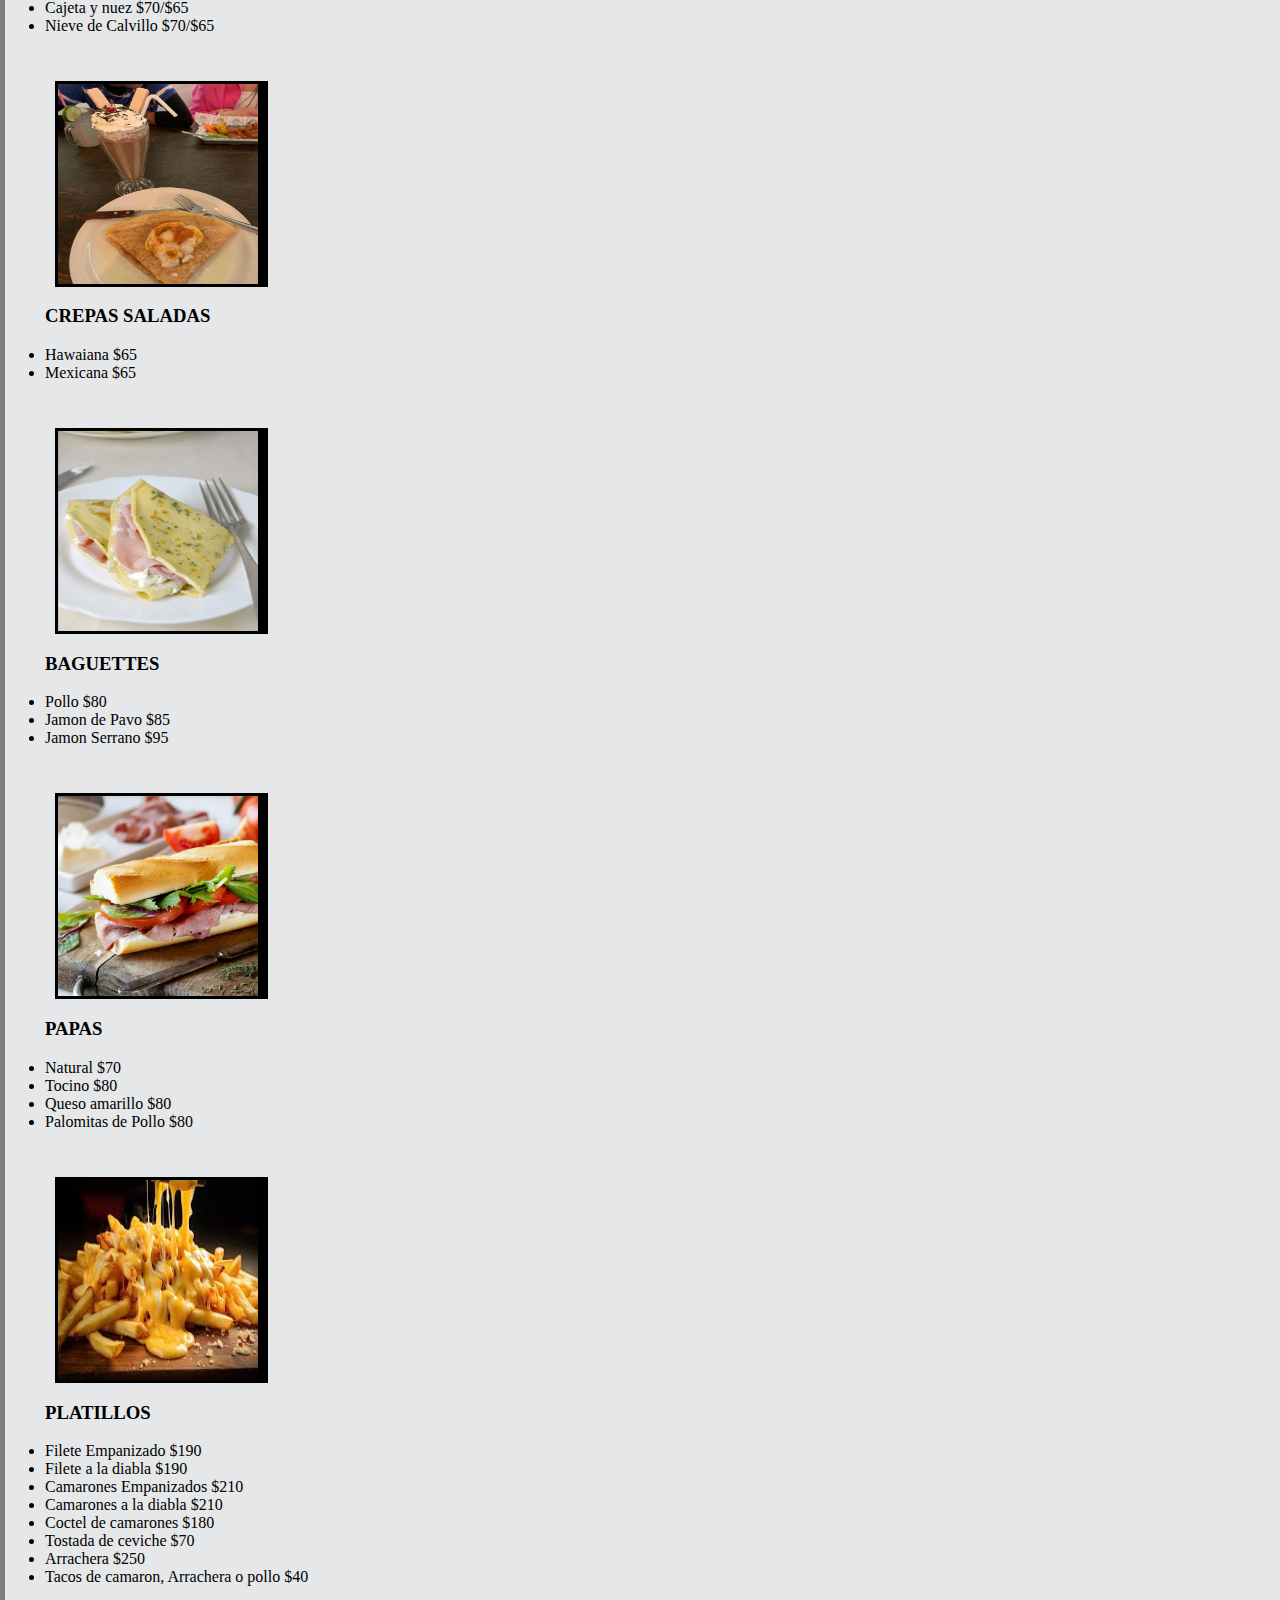
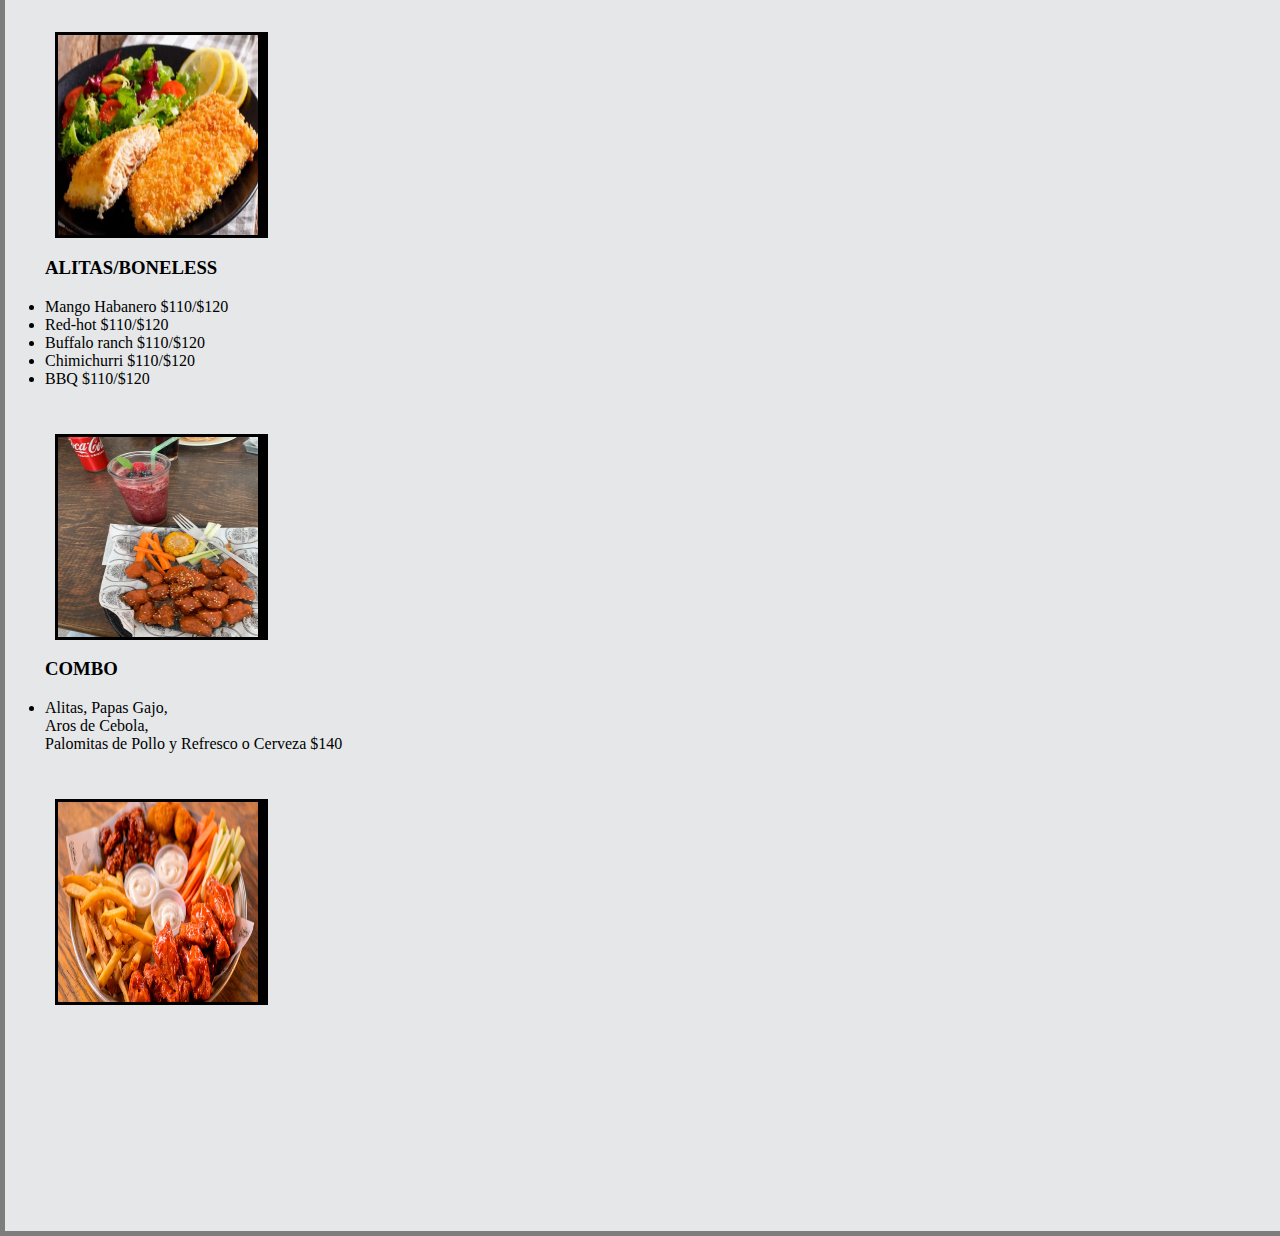
<file: Platillos.html>
<!DOCTYPE html>
<html>
<head>
	<meta http-equiv="content-type" content="text/html; charset=utf-8"/>
	<link rel="stylesheet" href="index.html">
	<link rel="stylesheet" href="Platillos.css">
</head>
<body>
<section>
	<nav id="menu">
		<ul>
		    <li><a href="index.html" title="Pagina Principal" hreflang="es-pe" accesskey="P">Principal</a></li>
            <li><a href="Platillos.html" title="Conoce el Menu" hreflang="es-pe" accesskey="P">Platillos</a></li>
            <li><a href="Bebidas.html" title="Nuestros servicios" hreflang="es-pe" accesskey="B">Bebidas</a></li>
            <li><a href="Informacion.html" title="Deja tu opinion" hreflang="es-pe" accesskey="I">Horarios</a></li>
            <li><a href="Opinion.html" title="Deja tu opinion" hreflang="es-pe" accesskey="I">Opinion</a></li>
            <li><a href="Contactenos.html" title="Escribanos"  hreflang="es-pe" accesskey="C">Contactenos</a></li>
        </ul>
</nav>  
</section>
<section>
<section id="seccion">
	<h3><strong>HUEVOS</strong></h3>  
	<li>Estrellados    $95</li>        
	<li>Revueltos      $95</li>        
	<li>Omelette       $95</li>        
	<li>Rancheros      $95</li>                 
   <li>Divorciados    $95</li>        
   <li>Noventa & seis $110</li>      
   </br></br>
   <section id="column">
<img src="huevos.png">
   </section>
<br><br>
   <h3><strong>ENSALADAS</strong></h3>
   <li>Noventa & seis $110</li>
   <li>Pollo  $110</li>
   <li>Frutos Rojos $100</li>
   <li>Manzana y Pera  $100</li>
   <li>Caprese  $130</li>
   <li>Huevo  $110></li>
</br></br>
   <section id="column">
      <img src="Ensalada.png">
   </section>
      <br><br>
   <h3><strong>DE LA CASA</strong></h3>
   <li>Sandwich de la casa  $85</li>
   <li>Croissant  $85</li>
   <li>Guisado del dia  $85</li>
   <li>Quecas  $60</li>
   <li>Sincronizadas $55</li>
   <li>Enchiladas suizas  $100</li>
   <li>Coctel de fruta $60</li>
</br></br>
   <section id="column">
      <img src="decasa.png">
   </section>
   <h3><strong>HAMBURGUESAS</strong></h3>
   <li>Victoriana  $100</li>
   <li>Chicken BBQ $110</li>
</br></br>
   <section id="column">
      <img src="Hamburguesa.png">
   </section>
   <h3><strong>BOTANAS</strong></h3>
   <li>Aguachile  $210</li>
   <li>Buche dorado $100</li>
   <li>Guacamole con totopos  $95</li>
   <li>Nachos  $70</li>
   <li>Papas cambray  $80</li>
   <li>Dedos de queso $85</li>
   <li>Aros de cebollas  $65</li>
   <li>Elote preparado  $45</li>
   <li>Elote Chimihot $70</li>
   <li>Elotes Noventa & seis  $70</li>
</br></br>
   <section id="column">
      <img src="aguach.png">
   </section>
   <h3><strong>JOCHOS</strong></h3>
   <li>Clasico  $80</li>
   <li>Buffalo  $95</li>
   <li>Champiñones $95</li>
</br></br>
   <section id="column">
      <img src="jocho.png">
   </section>
   <h3><strong>Postres</strong></h3>
   <li>Carlota de limon  $45</li>
   <li>Pay de limon  $45</li>
   <li>Mousse de Gayaba  $50</li>
   <li>Pastel de queso con frambuesa $50</strong></li>
</br></br>
   <section id="column">
      <img src="pay.png">
   </section>
   <h3><strong>HOT CAKES, WAFLES/CREPAS</strong></h3>
   <li>Huevos con tocino  $95</li>
   <li>Frutos Rojos  $70/$65</li>
   <li>Nutella  $70/$65</li>
   <li>Mantequilla de Mani  $70/$65</li>
   <li>Cajeta y nuez  $70/$65</li>
   <li>Nieve de Calvillo  $70/$65</li>
  </br></br>
   <section id="column">
      <img src="crepa.png">
   </section>
  <h3><strong>CREPAS SALADAS</strong></h3>
  <li>Hawaiana  $65</li>
  <li>Mexicana  $65</li>
  <br><br>
  <section id="column">
     <img src="crepsal.png">
   </section>
  <h3><strong>BAGUETTES</strong></h3>
  <li>Pollo  $80</li>
  <li>Jamon de Pavo  $85</li>
  <li>Jamon Serrano  $95</li>
  <br><br>
  <section id="column">
     <img src="bague.png">
   </section>
  <h3><strong>PAPAS</strong></h3>
  <li>Natural $70</li>
  <li>Tocino  $80</li>
  <li>Queso amarillo $80</li>
  <li>Palomitas de Pollo $80</li>
  <br><br>
  <section id="column">
     <img src="papas.png">
   </section>
  <h3><strong>PLATILLOS</strong></h3>
  <li>Filete Empanizado   $190</li>
  <li>Filete a la diabla  $190</li>
  <li>Camarones Empanizados  $210</li>
  <li>Camarones a la diabla  $210</li>
  <li>Coctel de camarones  $180</li>
  <li>Tostada de ceviche  $70</li>
  <li>Arrachera  $250</li>
  <li>Tacos de camaron, Arrachera o pollo $40</li>
  <br><br>
  <section id="column">
     <img src="pes.png">
   </section>
  <h3><strong>ALITAS/BONELESS</strong></h3>
  <li>Mango Habanero  $110/$120</li>
  <li>Red-hot  $110/$120</li>
  <li>Buffalo ranch  $110/$120</li>
  <li>Chimichurri $110/$120</li>
  <li>BBQ  $110/$120</li>
  <br><br>
  <section id="column">
     <img src="boneless.png">
   </section>
  <h3><strong>COMBO</strong></h3>
  <li>Alitas, Papas Gajo, <br>
  Aros de Cebola, <br> 
  Palomitas de Pollo y Refresco o Cerveza  $140</li>
  <br><br>
   <section id="column">
     <img src="combo.png">
   </section>
</section>
</body>
</html>
</file>
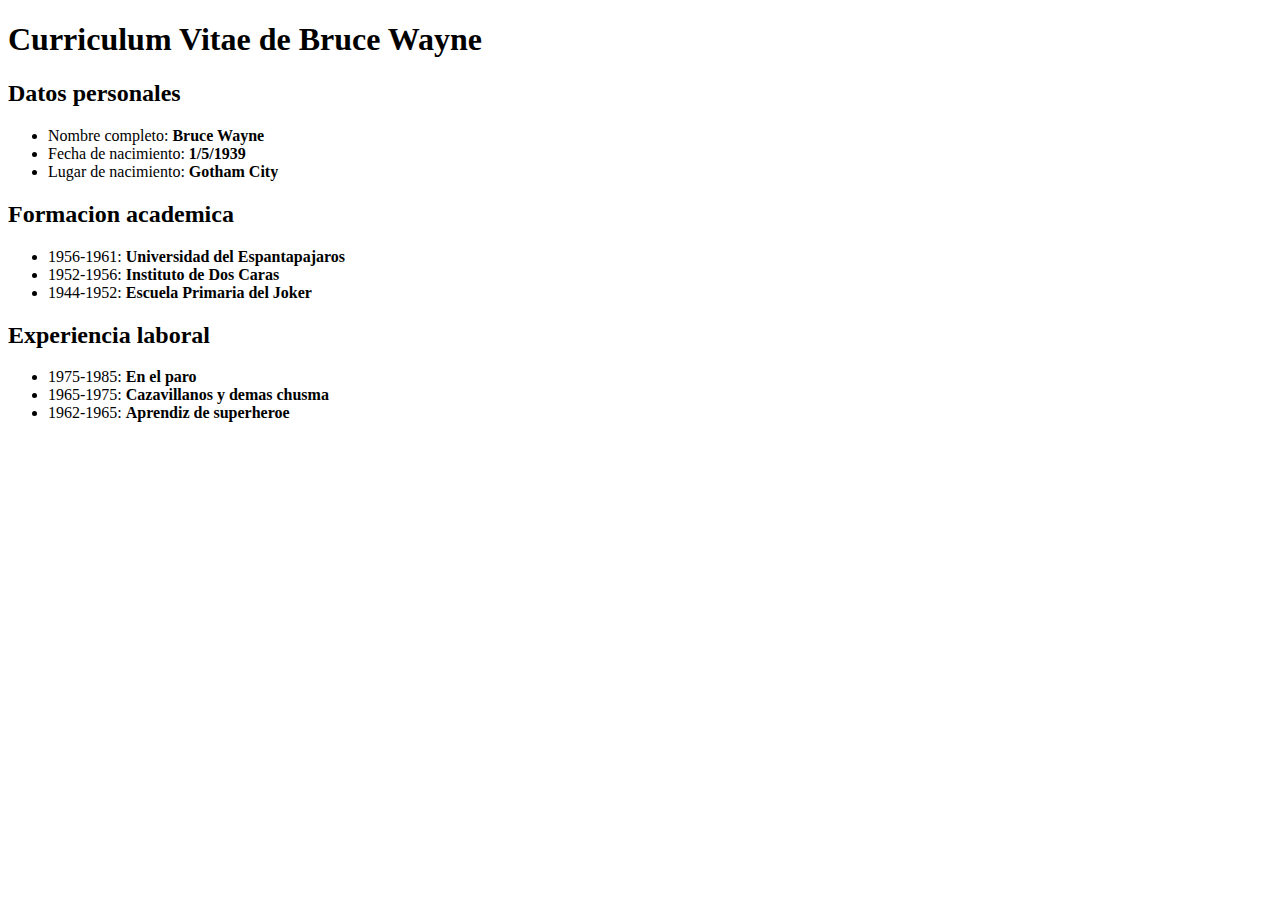
<file: Practica10-Listas1.html>
<!DOCTYPE html>
<html>
<head>
<title>Curriculum Vitae de Bruce Wayne</title>
</head>
<body>

<h1>Curriculum Vitae de Bruce Wayne</h1>

<h2>Datos personales</h2>
<ul>
<li>Nombre completo: <strong>Bruce Wayne</strong></li>
<li>Fecha de nacimiento: <strong>1/5/1939</strong></li>
<li>Lugar de nacimiento: <strong>Gotham City</strong></li>
</ul>

<h2>Formacion academica</h2>
<ul>
<li>1956-1961: <strong>Universidad del
Espantapajaros</strong></li>
<li>1952-1956: <strong>Instituto de Dos Caras</strong></li>
<li>1944-1952: <strong>Escuela Primaria del Joker</strong></li>
</ul>

<h2>Experiencia laboral</h2>
<ul>
<li>1975-1985: <strong>En el paro</strong></li>
<li>1965-1975: <strong>Cazavillanos y demas chusma</strong></li>
<li>1962-1965: <strong>Aprendiz de superheroe</strong></li>
</ul>

</body>
</html>
</file>
<file: index.css>
body {
	background-color:black;
	font-family:Geneva;
	font-size:100%;
    width:1200px;
	margin: 0;
}

#logo {
	background:url(logo1.png)no-repeat right;
	margin:0 auto;
	background-size:88%;
	padding:20em 0em 0em 20em;
	text-transform:uppercase;
	width:50px;
	height:50px;
	border:solid 2px black;
}
img{
	padding: 20px 10px 100px 0px;
	margin: 0 auto;
	width:200px;
	height:300px;
}

#subtitulo {
	padding:0em;
	margin-top: -1em;
	font-size:1.5em;
	color:#757575;
}
#menu li{
	display:inline-block;
}

#menu a{
	display:block;
	float:left;
	margin-right:0.12em;
	padding:1em 3em;
	box-shadow:inset 0px -2px 0px 0px 
rgba(0,0,0,0.25);
    text-decoration:none;
    text-shadow:1px 1px 0px;
    text-transform:uppercase;
    font-size:Geneva;
    color:#F2F3F4;
}
 
#seccion{
	text-align:left;
	width:108.2%;
	padding:0px 20px;
	background:#E5E7E9;
	height:1500px;
	border:5px solid #7D7D7D;
}

#subtitulo2 {
	font-family:Geneva, center;
	padding: 0px 0px 0px 0px;
	margin: 0 auto;
	width:200px;
	height:300px;
	font-size: 25px;
	color:#FF33BE;
}

h2{
	font-size:30px;
	font-family:Tahoma;
	color:#839192;
	font-align:justify;
}

h3{
	font-family:Tahoma;
	color:#839192;
	font-align:justify;

}
</file>
<file: Bebidas.css>
body {
	background-color:black;
	font-family:Tahoma;
	font-size:100%;
    width:1200px;
	margin: 0;
}

img {
width:200px;
}
#menu li{
	display:inline-block;
}

#menu a{
	display:block;
	float:left;
	margin-right:0.12em;
	padding:1em 3em;
	box-shadow:inset 0px -2px 0px 0px 
rgba(0,0,0,0.25);
    text-decoration:none;
    text-shadow:1px 1px 0px;
    text-transform:uppercase;
    font-size:.90;
    color:#F2F3F4;
}
#seccion{
	width:117.5%;
	padding:20px 40px;
	background:#E5E7E9;
	height:4799px;
	border:5px solid #7D7D7D
}
</file>
<file: Contactenos.css>
body {
	background-color:black;
	font-family:Tahoma;
	font-size:100%;
    width:1200px;
	margin: 0;
}

img{	
	width:5%;
	height:px;
	padding: 0em 0em 0em 0em;
	margin:auto;
	text-align:center;
}

#menu li{
	display:inline-block;
}

#menu a{
	display:block;
	float:left;
	margin-right:0.12em;
	padding:1em 3em;
	box-shadow:inset 0px -2px 0px 0px 
rgba(0,0,0,0.25);
    text-decoration:none;
    text-shadow:1px 1px 0px;
    text-transform:uppercase;
    font-size:.90;
    color:#F2F3F4;
}
#seccion{
	width:105%;
	padding:20px 40px;
	background:#E5E7E9;
	height:2700px;
	border:5px solid #7D7D7D
}

.mapa{

}
</file>
<file: Opinion.css>
body {
	background-color:black;
	font-family:Tahoma;
	font-size:100%;
    width:1200px;
	margin: 0;
}
#menu li{
	display:inline-block;
}

#menu a{
	display:block;
	float:left;
	margin-right:0.12em;
	padding:1em 3em;
	box-shadow:inset 0px -2px 0px 0px 
rgba(0,0,0,0.25);
    text-decoration:none;
    text-shadow:1px 1px 0px;
    text-transform:uppercase;
    font-size:.90;
    color:#F2F3F4;
}
#seccion{
	width:105%;
	padding:20px 40px;
	background:#E5E7E9;
	height:500px;
	border:5px solid #7D7D7D
}
</file>
<file: paginaweb.css>
body {
	background-color:black;
	font-family:Geneva;
	font-size:100%;
    width:1200px;
	margin: 0;
}

#logo {
	background:url(logo1.png)no-repeat right;
	margin:0 auto;
	background-size:88%;
	padding:20em 0em 0em 20em;
	text-transform:uppercase;
	width:50px;
	height:50px;
	border:solid 2px black;
}
img{
	padding: 20px 10px 100px 0px;
	margin: 0 auto;
	width:200px;
	height:300px;
}

#subtitulo {
	padding:0em;
	margin-top: -1em;
	font-size:1.5em;
	color:#757575;
}
#menu li{
	display:inline-block;
}

#menu a{
	display:block;
	float:left;
	margin-right:0.12em;
	padding:1em 3em;
	box-shadow:inset 0px -2px 0px 0px 
rgba(0,0,0,0.25);
    text-decoration:none;
    text-shadow:1px 1px 0px;
    text-transform:uppercase;
    font-size:Geneva;
    color:#F2F3F4;
}
 
#seccion{
	text-align:left;
	width:108.2%;
	padding:0px 20px;
	background:#E5E7E9;
	height:1500px;
	border:5px solid #7D7D7D;
}

#subtitulo2 {
	font-family:Geneva, center;
	padding: 0px 0px 0px 0px;
	margin: 0 auto;
	width:200px;
	height:300px;
	font-size: 25px;
	color:#FF33BE;
}

h2{
	font-size:30px;
	font-family:Tahoma;
	color:#839192;
	font-align:justify;
}

h3{
	font-family:Tahoma;
	color:#839192;
	font-align:justify;

}
</file>
<file: Platillos.css>
body {
	background-color:black;
	font-family:Tahoma;
	font-size:100%;
    width:1200px;
	margin: 0;
}

img {
width:200px;
height:200px;
}
#menu li{
	display:inline-block;
}

#menu a{
	display:block;
	float:left;
	margin-right:0.12em;
	padding:1em 3em;
	box-shadow:inset 0px -2px 0px 0px 
rgba(0,0,0,0.25);
    text-decoration:none;
    text-shadow:1px 1px 0px;
    text-transform:uppercase;
    font-size:.90;
    color:#F2F3F4;
}
#seccion{
	width:105%;
	padding:20px 40px;
	background:#E5E7E9;
	height:5900px;
	border:5px solid #7D7D7D;
}

h3{
	font-family:Geneva;
	color:black;
}

#column{
	margin:10px;
	width:16.4%;
	height:200px;
	background-color:black;
	border:black 3px solid;
}
</file>
